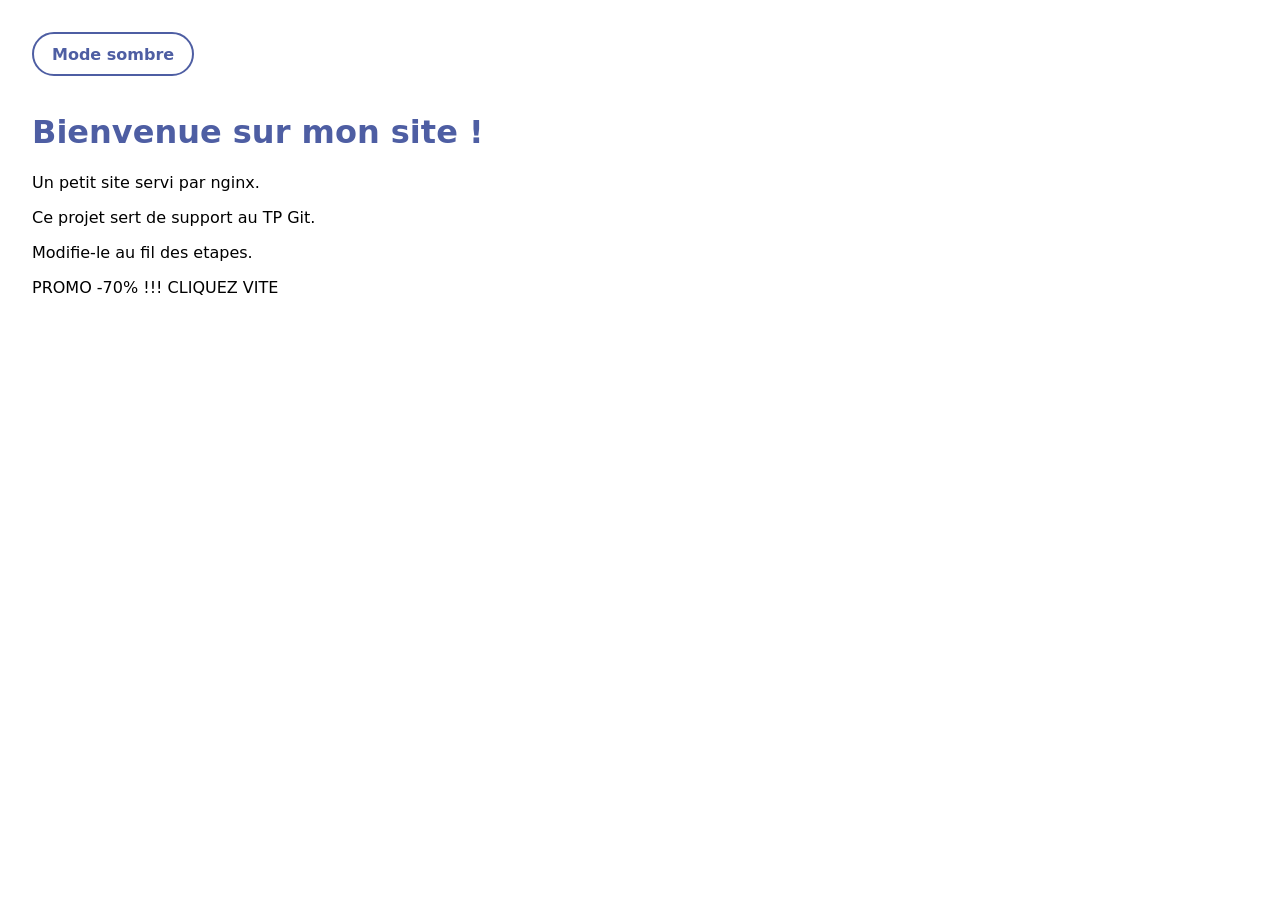
<file: site/index.html>
<!DOCTYPE html>
<html lang="fr">
  <head>
    <meta charset="utf-8">
    <meta name="viewport" content="width=device-width, initial-scale=1.0">
    <title>Mon site</title>
    <link rel="stylesheet" href="style.css">
  </head>
  <body>
    <button type="button" class="theme-toggle" id="theme-toggle" aria-pressed="false">Mode sombre</button>
    <h1>Bienvenue sur mon site !</h1>
    <p>Un petit site servi par nginx.</p>
    <p>Ce projet sert de support au TP Git.</p>
    <p>Modifie-le au fil des etapes.</p>
    <footer>PROMO -70% !!! CLIQUEZ VITE</footer>
    <script src="theme.js"></script>
  </body>
</html>
</file>
<file: site/style.css>
body { font-family: system-ui, sans-serif; margin: 2rem; }
h1 { color: #4E5EA3; }

.theme-toggle {
  display: inline-flex;
  align-items: center;
  justify-content: center;
  min-height: 44px;
  min-width: 44px;
  margin-bottom: 16px;
  padding: 10px 18px;
  border: 2px solid #4E5EA3;
  border-radius: 50px;
  background: transparent;
  color: #4E5EA3;
  font: inherit;
  font-size: 1rem;
  font-weight: 700;
  cursor: pointer;
}

.theme-toggle:focus-visible {
  outline: 3px solid #4E5EA3;
  outline-offset: 3px;
}

html.theme-dark body {
  background: #0f172a;
  color: #e2e8f0;
}

html.theme-dark h1,
html.theme-dark .theme-toggle {
  color: #c7d2fe;
}

html.theme-dark .theme-toggle {
  border-color: #c7d2fe;
}

html.theme-dark .theme-toggle:focus-visible {
  outline-color: #c7d2fe;
}

@media (max-width: 650px) {
  .theme-toggle {
    width: 100%;
  }
}
</file>
